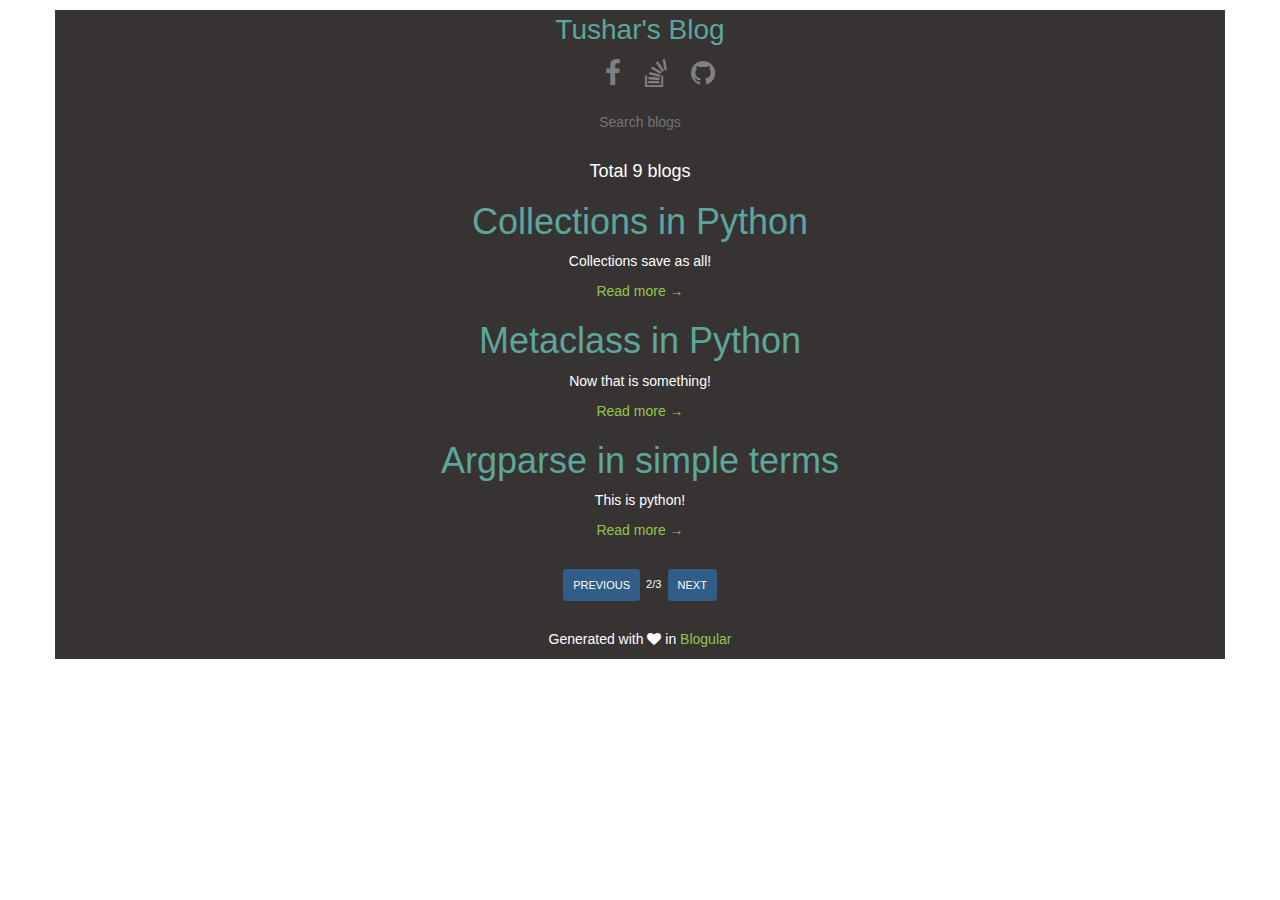
<file: index.html>
<!DOCTYPE html>
<html lang="en" ng-app="app">
	<head>
		<meta charset="UTF-8" />
		<meta http-equiv="X-UA-Compatible" content="IE=edge">
		<meta name="viewport" content="width=device-width, initial-scale=1">
		<title>Tushar Gautam & Blog</title>
		<meta name="description" content="My Blog" />
		<meta name="keywords" content="Blog, Tushar Gautam, Delta, NIT Trichy, Programming, tushar.rishav" />
		<meta name="author" content="tushar" />
		<link rel="shortcut icon" href="img/favicon.ico">
		<link rel="stylesheet" type="text/css" href="fonts/font-awesome-4.2.0/css/font-awesome.min.css" />
		<link rel="stylesheet" href="css/bootstrap.css">
		<link rel="stylesheet" href="css/fa.css">
		<script src="js/jquery.min.js"></script>
	</head>
	<body style="padding-top: 10px;">
		<div class="container" >
			<navigationbar></navigationbar>
			<div ng-view ></div>
			<madewith></madewith>
		</div>
		
		<script src="js/bootstrap.js"></script>
		<script src="js/angular.min.js"></script>
		<script src="js/angular-route.min.js"></script>
		<script src="app/app.js"></script>
		<script src="app/controllers.js"></script>
		<script src="app/directives.js"></script>
	</body>
</html>
</file>
<file: css/fa.css>
*{text-align: center;color: white;}
.fa-facebook{
	color:gray;
}
.fa-github{
	color: gray;
}
.fa-stack-overflow{
	color:gray;
}
.fa-facebook:hover{
	color:#3a5795;
}
.fa-github:hover{
	color: green;
}
.fa-stack-overflow:hover{
	color:#c98b3b;
}
li{
	margin: 10px;
	text-align: center;
	padding: 0px !important;
}
.title{
	color:#5CA69C;
}
.content{
	color:gray;
}
.link{
	color:green;
}
.container{
	background: rgb(55, 51, 51);
	text-align: center;
	height: 100%;

}
.social li{
	
	display: inline;
}
header{
	color:#5CA69C;
	font-size: 2em;
	margin-bottom: 10px;
}
.form-group{text-align: center;}
.search{
	color:#5CA69C;
	background: transparent;
	border: solid;
	width: 20%;
	padding: 1%;
	border-color: transparent;
	-webkit-transition: border-color 0.6s;
    transition: border-color 0.6s;
}
.search:focus{
	background: rgba(55, 51, 51, 0.36);
	border-color: #5CA69C;
}
.pagination{
	margin: 2.5%;
}
</file>
